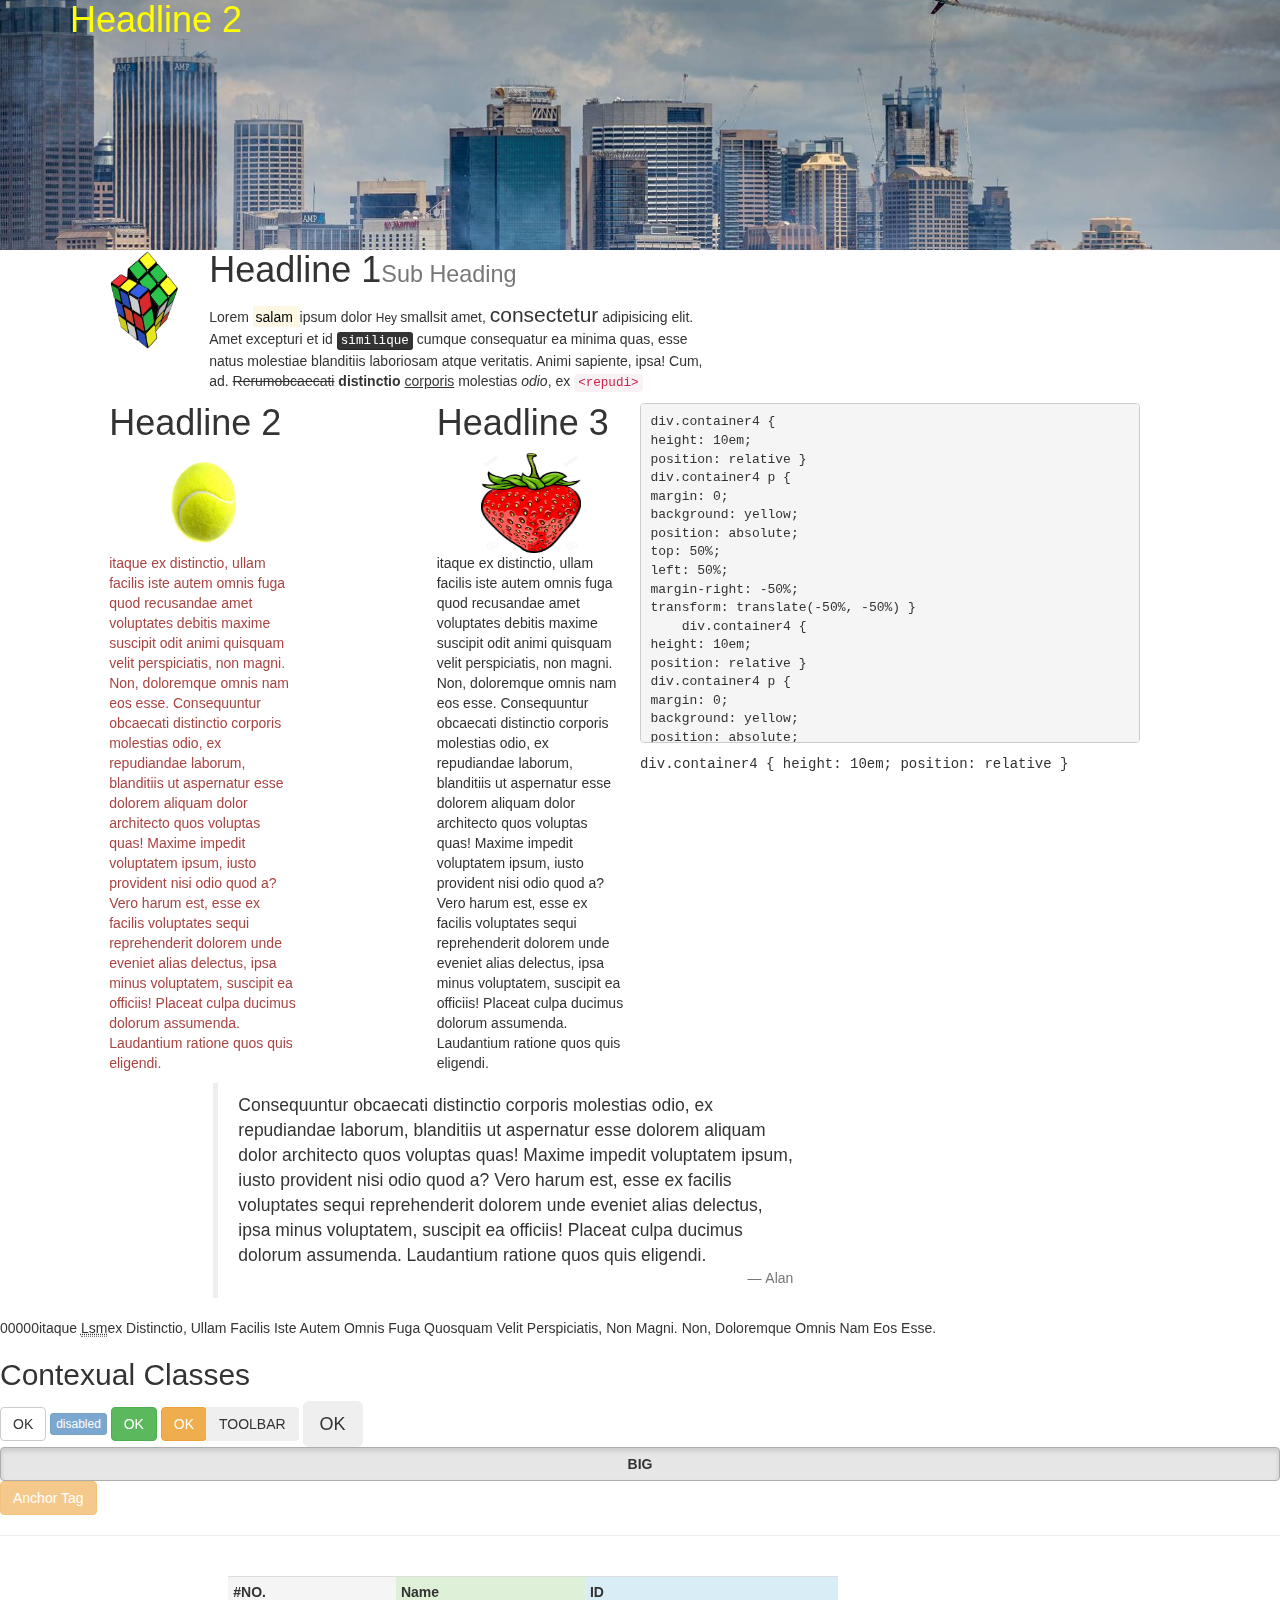
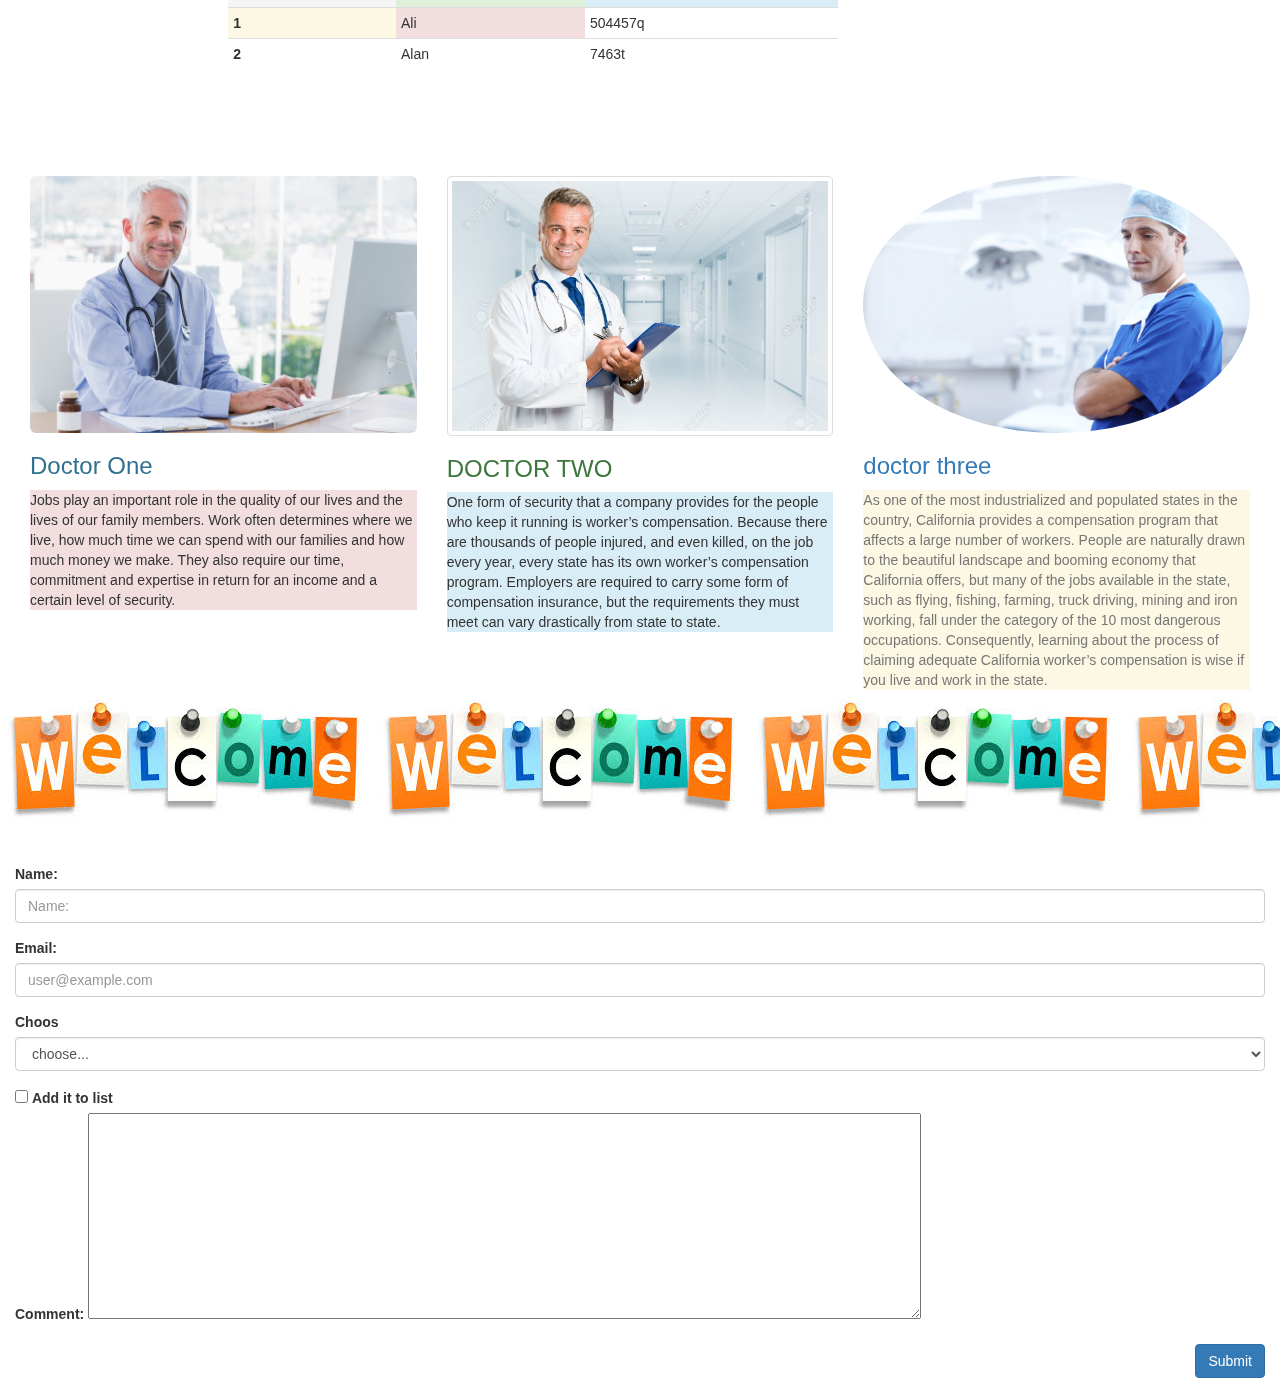
<file: index.html>
<!DOCTYPE html>
<html lang="en">
<head>
    <meta charset="UTF-8">
    <meta http-equiv="x-ua-compatible" content="IE=edge">
    <meta name="viewport" content="width=device-width, initial-scale=1">
    <link rel="stylesheet" href="style/bootstrap.css">
    <link rel="stylesheet" href="style/style.css">
    <title>BootstrapTest</title>

</head>
<body>
<header class="bgimage">
    <div class="container">
        <h1>Headline 2</h1>
    </div>
</header>

<div class="row">

    <div class="col-xs-3 col-xs-offset-2 col-md-4 col-md-offset-0 col-lg-12 col-lg-offset-1">
        <section class="section">
            <div class="row">
                <img class="icon col-lg-offset-2 col-lg-1" src="style/cube.png" alt="Icon">

                <div class="col-lg-5">
                    <h1>Headline 1<small>Sub Heading</small></h1>
                    <p>Lorem <mark>salam </mark>ipsum dolor <small>Hey </small>smallsit amet, <span class="lead">consectetur</span> adipisicing elit. Amet excepturi et id <kbd>similique</kbd> cumque consequatur ea minima quas, esse natus molestiae blanditiis laboriosam atque veritatis. Animi sapiente, ipsa! Cum, ad.

                        <s>Rerumobcaecati</s> <strong>distinctio</strong> <ins>corporis</ins> molestias <em>odio</em>, ex <code>&lt;repudi&gt;</code>
                    </p>
                </div>

                </div>
        </section>
    </div>


    <div class="col-xs-3 col-xs-offset-2 col-md-4 col-md-offset-0 col-lg-2 col-lg-offset-1">
        <h1>Headline 2</h1>
        <img class="icon" src="style/ball.jpg">
        <p class="text-danger">itaque ex distinctio, ullam facilis iste autem omnis fuga quod recusandae amet voluptates debitis maxime suscipit odit animi quisquam velit perspiciatis, non magni. Non, doloremque omnis nam eos esse.

            Consequuntur obcaecati distinctio corporis molestias odio, ex repudiandae laborum, blanditiis ut aspernatur esse dolorem aliquam dolor architecto quos voluptas quas! Maxime impedit voluptatem ipsum, iusto provident nisi odio quod a?

            Vero harum est, esse ex facilis voluptates sequi reprehenderit dolorem unde eveniet alias delectus, ipsa minus voluptatem, suscipit ea officiis! Placeat culpa ducimus dolorum assumenda. Laudantium ratione quos quis eligendi.
        </p>

    </div>


    <div class="col-xs-3 col-xs-offset-2 col-md-4 col-md-offset-0 col-lg-2 col-lg-offset-1">
        <h1>Headline 3</h1>
        <img class="icon" src="style/berry.jpg">
        <p class="text-right'">itaque ex distinctio, ullam facilis iste autem omnis fuga quod recusandae amet voluptates debitis maxime suscipit odit animi quisquam velit perspiciatis, non magni. Non, doloremque omnis nam eos esse.

            Consequuntur obcaecati distinctio corporis molestias odio, ex repudiandae laborum, blanditiis ut aspernatur esse dolorem aliquam dolor architecto quos voluptas quas! Maxime impedit voluptatem ipsum, iusto provident nisi odio quod a?

            Vero harum est, esse ex facilis voluptates sequi reprehenderit dolorem unde eveniet alias delectus, ipsa minus voluptatem, suscipit ea officiis! Placeat culpa ducimus dolorum assumenda. Laudantium ratione quos quis eligendi.
        </p>
    </div>

    <pre class="pre-scrollable">
div.container4 {
height: 10em;
position: relative }
div.container4 p {
margin: 0;
background: yellow;
position: absolute;
top: 50%;
left: 50%;
margin-right: -50%;
transform: translate(-50%, -50%) }
    div.container4 {
height: 10em;
position: relative }
div.container4 p {
margin: 0;
background: yellow;
position: absolute;
top: 50%;
left: 50%;
margin-right: -50%;
transform: translate(-50%, -50%) }</pre>
    <samp>
        div.container4 {
        height: 10em;
        position: relative }
    </samp>

</div>
<blockquote class="col-lg-offset-2">
    Consequuntur obcaecati distinctio corporis molestias odio, ex repudiandae laborum, blanditiis ut aspernatur esse dolorem aliquam dolor architecto quos voluptas quas! Maxime impedit voluptatem ipsum, iusto provident nisi odio quod a?

    Vero harum est, esse ex facilis voluptates sequi reprehenderit dolorem unde eveniet alias delectus, ipsa minus voluptatem, suscipit ea officiis! Placeat culpa ducimus dolorum assumenda. Laudantium ratione quos quis eligendi.
    <footer class="text-right">Alan</footer>
</blockquote>
<p class="text-left text-capitalize">00000itaque <abbr title="salam"class="text-capitalize">lsm</abbr>ex distinctio, ullam facilis iste autem omnis fuga quosquam velit perspiciatis, non magni. Non, doloremque omnis nam eos esse.

</p>

<h2 class="text-capitalize">contexual classes</h2>
<button class="btn btn-default">OK</button>
<button class="btn btn-primary btn-xs text-danger" disabled="disabled">disabled</button>
<button class="btn btn-success">OK</button>
<button class="btn btn-warning">OK</button>
<button class="btn btn-toolbar text-uppercase">toolbar</button>
<button class="btn btn-lg">OK</button>
<button class="btn btn-default btn-block text-uppercase text-success active"><strong>big</strong></button>
<a class="text-danger text-capitalize btn btn-warning disabled" href="#">anchor tag</a><hr /><br />

<section id="table" class="container-fluid col-lg-6 col-lg-push-2">
    <table class="table table-hover table-condensed">
        <th class="active">#NO.</th>
        <th class="success">Name</th>
        <th class="info">ID</th>
        <tr>
            <th class="warning">1</th>
            <td class="danger">Ali</td>
            <td>504457q</td>
        </tr>
        <tr>
            <th>2</th>
            <td>Alan</td>
            <td>7463t</td>
        </tr>
    </table>
    <br><br><br>
</section>
<br><br><br><br><br><br><br><br><br><br>

<section class="container-fluid">
    <div class="col-lg-4 col-md-4 col-sm-4">
        <img class="img-responsive img-rounded center-block" src="style/doctor.jpg" alt="">
        <h3 class="text-info text-capitalize">doctor one</h3>
        <p class=" text-left bg-danger">
            Jobs play an important role in the quality of our lives and the lives of our family members. Work often determines where we live, how much time we can spend with our families and how much money we make. They also require our time, commitment and expertise in return for an income and a certain level of security.
        </p>
    </div>
    <div class="col-lg-4 col-md-4 col-sm-4">
        <img class="img-thumbnail img-responsive center-block" src="style/doctor-.jpg" alt="">
        <h3 class="text-success text-uppercase">doctor two</h3>
        <p class=" text-left bg-info">
            One form of security that a company provides for the people who keep it running is worker’s compensation. Because there are thousands of people injured, and even killed, on the job every year, every state has its own worker’s compensation program. Employers are required to carry some form of compensation insurance, but the requirements they must meet can vary drastically from state to state.
        </p>
    </div>
    <div class="col-lg-4 col-md-4 col-sm-4">
        <img class="img-circle img-responsive center-block" src="style/photo.jpg" alt="">
        <h3 class="text-primary">doctor three</h3>
        <p class=" text-left bg-warning text-muted">
            As one of the most industrialized and populated states in the country, California provides a compensation program that affects a large number of workers. People are naturally drawn to the beautiful landscape and booming economy that California offers, but many of the jobs available in the state, such as flying, fishing, farming, truck driving, mining and iron working, fall under the category of the 10 most dangerous occupations. Consequently, learning about the process of claiming adequate California worker’s compensation is wise if you live and work in the state.
        </p>
    </div>
</section>

<section>
    <h1 class="manClass text-hide">welcome</h1>
    <h2 class="visible-print-inline">bye</h2>
</section>
<br>
<div class="container col-lg-12">
    <form>
        <div class="form-group">
            <label>Name:</label>
            <input type="text" placeholder="Name:" class="form-control">
        </div>
        <div class="form-group">
            <label>Email:</label>
            <input type="text" placeholder="user@example.com" class="form-control">
        </div>
        <div class="form-group">
            <label>Choos</label>
            <select id="select" class="form-control">
                <option>choose...</option>
                <option>first</option>
                <option>second</option>
                <option>Third</option>
            </select>
        </div>
        <div>
            <input type="checkbox">
            <label>Add it to list</label>
        </div>
        <div class="form-group">
            <label>Comment:</label>
            <textarea name="" id="myId" cols="100" rows="10"></textarea>
        </div>

        <input type="submit" value="Submit" class="btn btn-primary pull-right">
    </form>
</div>


<script src="script/jquery-3.1.1.js"></script>
<script src="script/bootstrap.js"></script>
<script src="script/script.js"></script>
</body>
</html>
</file>
<file: style/style.css>
.bgimage {
    background-image: url("pic.jpg");
    height: 250px;
    background-size: cover;
    background-position: center center;
    font-style: bold;
    color: yellow;
}

.icon{
    width: 100px;
    height: 100px;
    display: block;
    margin: auto;
}
.pre-scrollable{
    max-width: 500px;
}
blockquote{
    max-width: 600px;
}
p{
    text-align: center;
}
h1{
    margin-top: 0px;
}
.row p{
    text-align: left;
}
.manClass{
    background-size: cover;
    background: url("welcome.jpeg") top left;
    height: 134px;
}
@media (max-width: 767px) {
    .img-responsive{
        max-width: 70%;
        min-width: 150px;
    }
}
</file>
